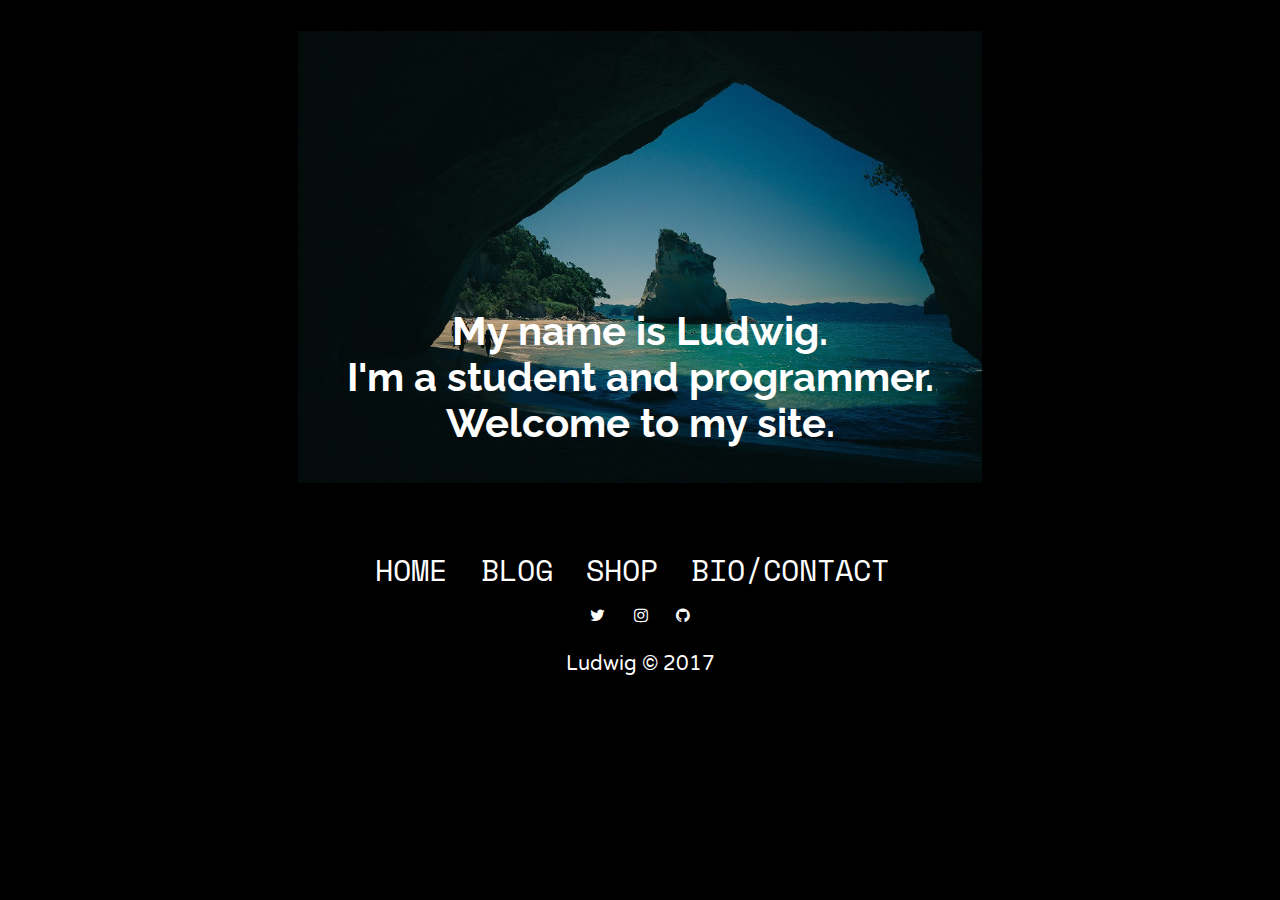
<file: index.html>
<!DOCTYPE html>
<html lang="en-US">
<head>

<meta charset="utf-8">
<meta "description" content="Personal website/portfolio for Ludwig">
<meta "keywords" content="HTML, CSS, XML, JavaScript, Java, C, Objective C, C#, Blog, Ludwig, Developer, Web Developer, Programming, New Zealand, Malaysia, University, Student">
<meta name="author" content="Ludwig">

	<title>ludwig</title>
	<link rel="icon" href="images/icon.ico">
	<link rel="stylesheet" href="css/normalize.css">
	<link rel="stylesheet" href="css/styles.css">

</head>
<body>

	<script>
	  (function(i,s,o,g,r,a,m){i['GoogleAnalyticsObject']=r;i[r]=i[r]||function(){
	  (i[r].q=i[r].q||[]).push(arguments)},i[r].l=1*new Date();a=s.createElement(o),
	  m=s.getElementsByTagName(o)[0];a.async=1;a.src=g;m.parentNode.insertBefore(a,m)
	  })(window,document,'script','https://www.google-analytics.com/analytics.js','ga');

	  ga('create', 'UA-90362828-1', 'auto');
	  ga('send', 'pageview');

	</script>

	<div id="all-middle">
	<header class>
	<div class="mainpage-image">
		<img src="images/mainpage-edited.jpg" height="89%" width="89%" alt="ludwig.press" />
		<h1 style="text-align:center">My name is Ludwig. <br>I'm a student and programmer. <br> Welcome to my site.</h1>
	</div>
	</header>
	<footer>
	<div class="nav-footer">
		<nav class="main-nav main-nav-index">
		<ul>
			<li><a href="">HOME</a></li>
			<li><a href="blog.html">BLOG</a></li>
			<li><a href="http://www.shop.ludwig.press/">SHOP</a></li>
			<!-- <li><a href="projects.html">PROJECTS</a></li> -->
			<li><a href="contact.html">BIO/CONTACT</a></li>
		</ul>
		</nav>

		<div class="footer-social-icons">
			<ul class="social-icons">
					<li><a href="https://twitter.com/lameludwig" target="blank" class="social-icon"> <i class="fa fa-twitter"></i></a></li>
					<li><a href="https://instagram.com/ludwig.press" target="blank" class="social-icon"> <i class="fa fa-instagram"></i></a></li>
					<li><a href="https://github.com/ldwgs" target="blank" class="social-icon"> <i class="fa fa-github"></i></a></li>
			</ul>
	</div>

		<p class="copyright">
			Ludwig&nbsp;&copy; 2017
		</p>

				<p id="demo"></p>
		</div>
	</footer>
	</div>
</body>
</html>
</file>
<file: css/styles.css>
/*Imports*/

@import url('https://fonts.googleapis.com/css?family=Raleway');
@import url('https://fonts.googleapis.com/css?family=Varela+Round');
@import url('https://fonts.googleapis.com/css?family=Space+Mono');
@import url(https://cdnjs.cloudflare.com/ajax/libs/font-awesome/4.6.3/css/font-awesome.css);

/*Clearfix*/

.clearfix:after {
     visibility: hidden;
     display: block;
     font-size: 0;
     content: " ";
     clear: both;
     height: 0;
     }
.clearfix { display: inline-block; }
/* start commented backslash hack \*/
* html .clearfix { height: 1%; }
.clearfix { display: block; }
/* close commented backslash hack */

/* Smartphones (portrait and landscape) ———– */
@media only screen
and (min-device-width : 320px)
and (max-device-width : 480px) {
/* Styles */
#easter-egg-gif {
  height: 100%;
  width: 100%;
}
}

/* Smartphones (portrait) ———– */
@media only screen
and (max-width : 320px) {
/* Styles */
#easter-egg-gif {
  height: 100%;
  width: 100%;
}
}

/* iPads (portrait and landscape) ———– */
@media only screen
and (min-device-width : 768px)
and (max-device-width : 1024px) {
/* Styles */
#easter-egg-gif {
  height: 100%;
  width: 100%;
}
}

/* iPads (landscape) ———– */
@media only screen
and (min-device-width : 768px)
and (max-device-width : 1024px)
and (orientation : landscape) {
/* Styles */
#easter-egg-gif {
  height: 100%;
  width: 100%;
}
}

/* iPads (portrait) ———– */
@media only screen
and (min-device-width : 768px)
and (max-device-width : 1024px)
and (orientation : portrait) {
/* Styles */
#easter-egg-gif {
  height: 100%;
  width: 100%;
}
}

/* iPhone 4 ———– */
@media
only screen and (-webkit-min-device-pixel-ratio : 1.5),
only screen and (min-device-pixel-ratio : 1.5) {
/* Styles */
#easter-egg-gif {
  height: 100%;
  width: 100%;
}
}

/* Desktops and laptops ———– */
@media only screen
and (min-width : 1224px) {
/* Styles */
#all-middle {
  margin-left: 20%;
  margin-right: 20%;
}
}

/* Large screens ———– */
@media only screen
and (min-width : 1824px) {
/* Styles */
#all-middle {
  margin-left: 20%;
  margin-right: 20%;
}
}

/*Actual css content*/
html{
  height: 100%;
}

body {
	background-color: black;
	text-align: center;
	color: white;

	display: flex;
	flex-direction: column;
	min-height: 100vh;
}

header, h1, h2, h3, p, pre, a {
	color: white;
}

/*Back to top widget*/


.cd-top {
  display: inline-block;
  height: 40px;
  width: 40px;
  position: fixed;
  bottom: 40px;
  right: 10px;
  box-shadow: 0 0 10px rgba(0, 0, 0, 0.05);
  /* image replacement properties */
  overflow: hidden;
  text-indent: 100%;
  white-space: nowrap;
  background: rgba(232, 98, 86, 0.8) url(../images/cd-top-arrow.svg) no-repeat center 50%;
  visibility: hidden;
  opacity: 0;
  -webkit-transition: opacity .3s 0s, visibility 0s .3s;
  -moz-transition: opacity .3s 0s, visibility 0s .3s;
  transition: opacity .3s 0s, visibility 0s .3s;
}
.cd-top.cd-is-visible, .cd-top.cd-fade-out, .no-touch .cd-top:hover {
  -webkit-transition: opacity .3s 0s, visibility 0s 0s;
  -moz-transition: opacity .3s 0s, visibility 0s 0s;
  transition: opacity .3s 0s, visibility 0s 0s;
}
.cd-top.cd-is-visible {
  /* the button becomes visible */
  visibility: visible;
  opacity: 1;
}
.cd-top.cd-fade-out {
  /* if the user keeps scrolling down, the button is out of focus and becomes less visible */
  opacity: .5;
}
.no-touch .cd-top:hover {
  background-color: #e86256;
  opacity: 1;
}

/*Index Page*/
.mainpage-image {
	object-fit: contain;
	overflow: hidden;
	text-align: center;
	position: relative;
    display: block;
    margin-left: auto;
    margin-right: auto;
    padding-top: 4%;
}

.mainpage-image h1 {
	font-family: 'Raleway', sans-serif;
	text-align: center;
	position: absolute;
	top: 300px;
	left: 0px;
	width: 100%;
	font-size: 40px;
}

.main-nav {
	font-size: 30px;
	font-family: 'Space Mono', monospace;
	float: center;
	text-align: center;
}

.main-nav-index {
	padding-top: 65px;
}

.main-nav ul {
	padding: 0;
	margin: 0;
	list-style: none;
}

.main-nav ul li {
	display: inline;
}

.main-nav ul li a {
	text-decoration: none;
	color: #FFF;
	padding-right: 2%;
	text-align: center;
}

.main-nav ul li a:hover {
	text-decoration: line-through;
}

/*Blog*/

.h2-posts {
  font-size:20px;
  height:auto;
  padding-left: 20%;
  padding-right: 20%;
}

.line {
  float: center;
  padding-bottom: 0;
  margin: 0;
}

/*Bio/Contact*/

.content {
	font-family: 'Raleway', sans-serif;
	flex: 1;
	font-size: 150px;

}

.content em {
	color: #3366CC;
}

.paragraph {
	font-family: 'Raleway', sans-serif;
	font-size: 30px;
}

.left-text {
	width: 45%;
	height: auto;
	float: left;
	padding-left: 40px;
}

.center-text {
  width: 1%;
  height: auto;
  float: center;
}

.right-text {
	width: 45%;
	height: auto;
	float: right;
	padding-right: 40px;
}

/*Footer Social Media plug*/

p > a:hover{
    color: #d9d9d9;
    text-decoration:  underline;
}
h1,
h2,
h3,
h4,
h5,
h6 {
    margin:  1% 0 1% 0;
}
._12 {
    font-size: 1.2em;
}
._14 {
    font-size: 1.4em;
}
ul {
    padding:0;
    list-style: none;
}
.footer-social-icons {
    width: 350px;
    display:block;
    margin: 0 auto;
}
.social-icon {
    color: #fff;
}
ul.social-icons {
    margin-top: 10px;
}
.social-icons li {
    vertical-align: top;
    display: inline;
    height: 100px;
}
.social-icons a {
    color: #fff;
    text-decoration: none;
}
.fa-twitter {
    padding:10px 12px;
    -o-transition:.5s;
    -ms-transition:.5s;
    -moz-transition:.5s;
    -webkit-transition:.5s;
    transition: .5s;
    background-color: black;
}
.fa-twitter:hover {
    background-color: #00aced;
}
.fa-github {
    padding:10px 12px;
    -o-transition:.5s;
    -ms-transition:.5s;
    -moz-transition:.5s;
    -webkit-transition:.5s;
    transition: .5s;
    background-color: black;
}
.fa-github:hover {
    background-color: #333333;
}
.fa-instagram {
    padding:10px 12px;
    -o-transition:.5s;
    -ms-transition:.5s;
    -moz-transition:.5s;
    -webkit-transition:.5s;
    transition: .5s;
    background-color: black;
}
.fa-instagram:hover {
    background-color: #bc2a8d;
}

/*Copyright*/

.copyright {
	font-size: 20px;
	font-family: 'Varela Round', sans-serif;
	position: relative;
	right: 0;
	bottom: 0;
	left: 0;
	background-color: black;
	text-align: center;
}
</file>
